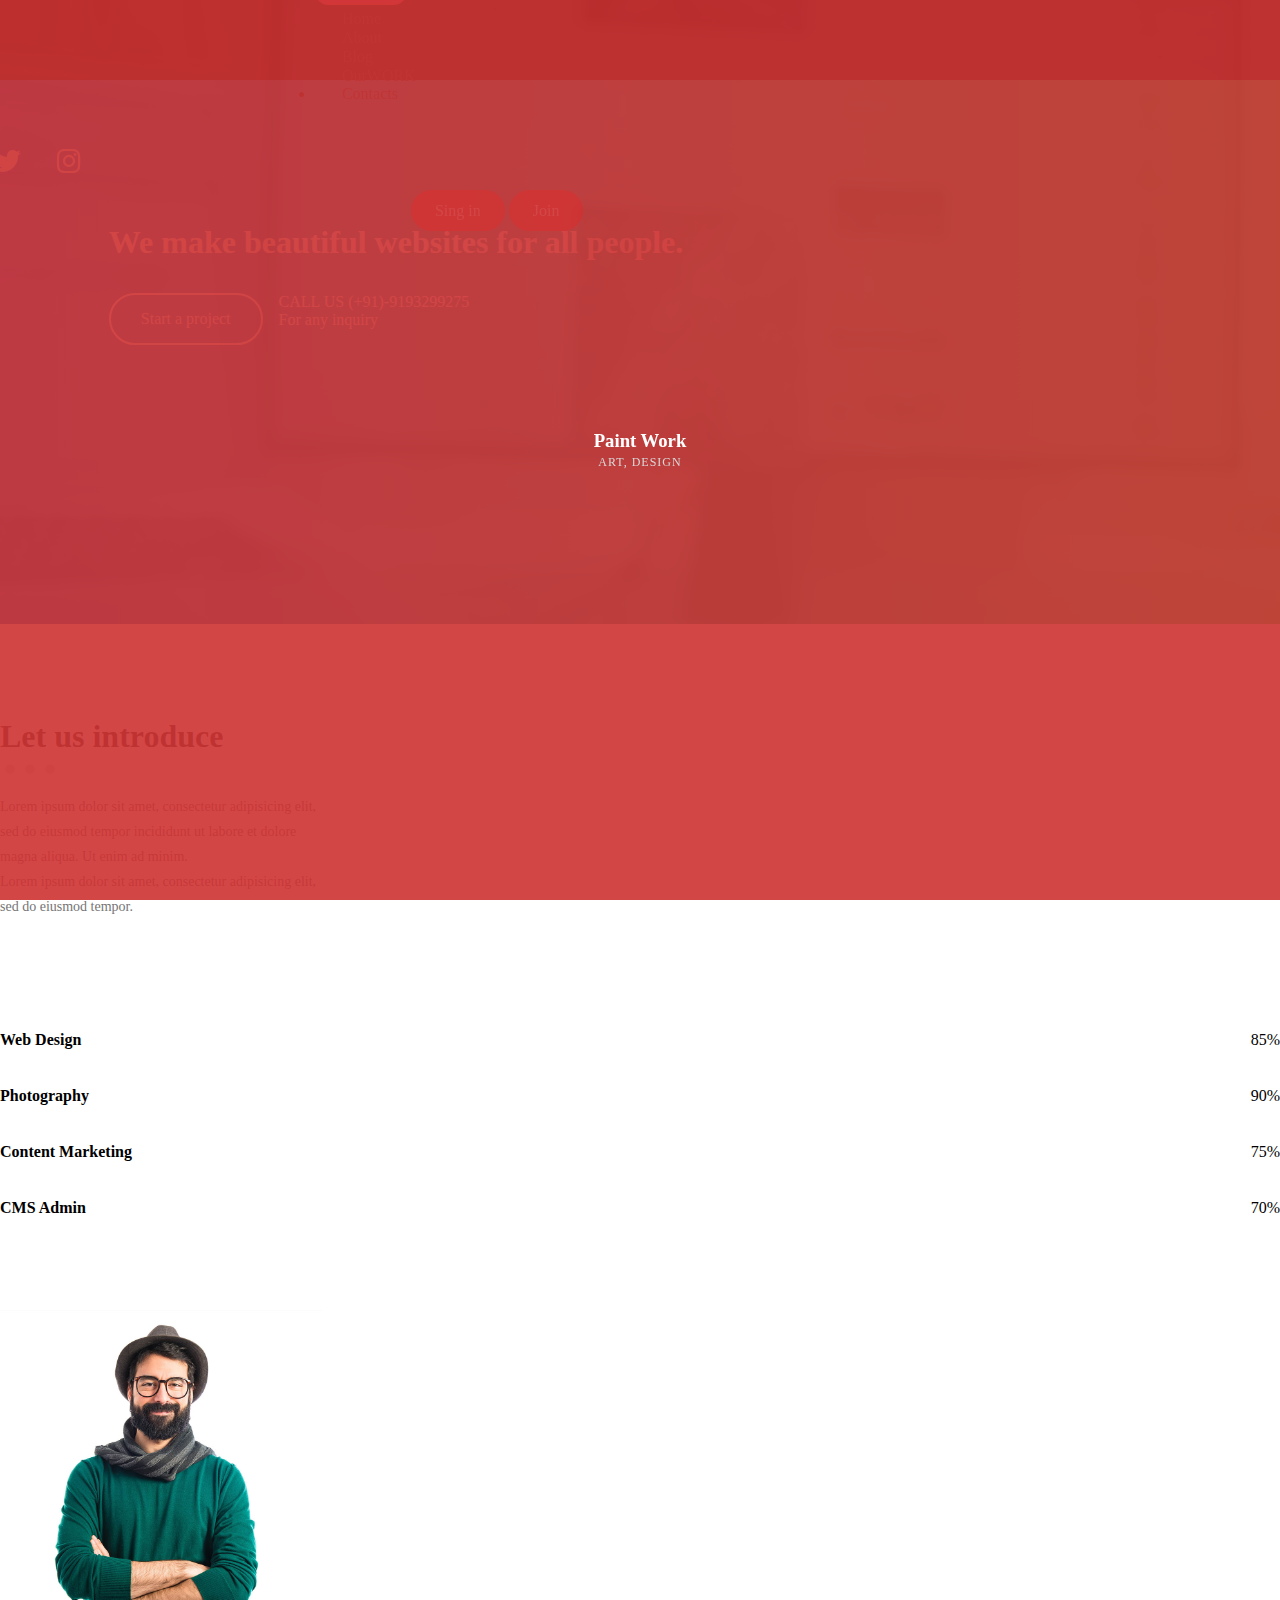
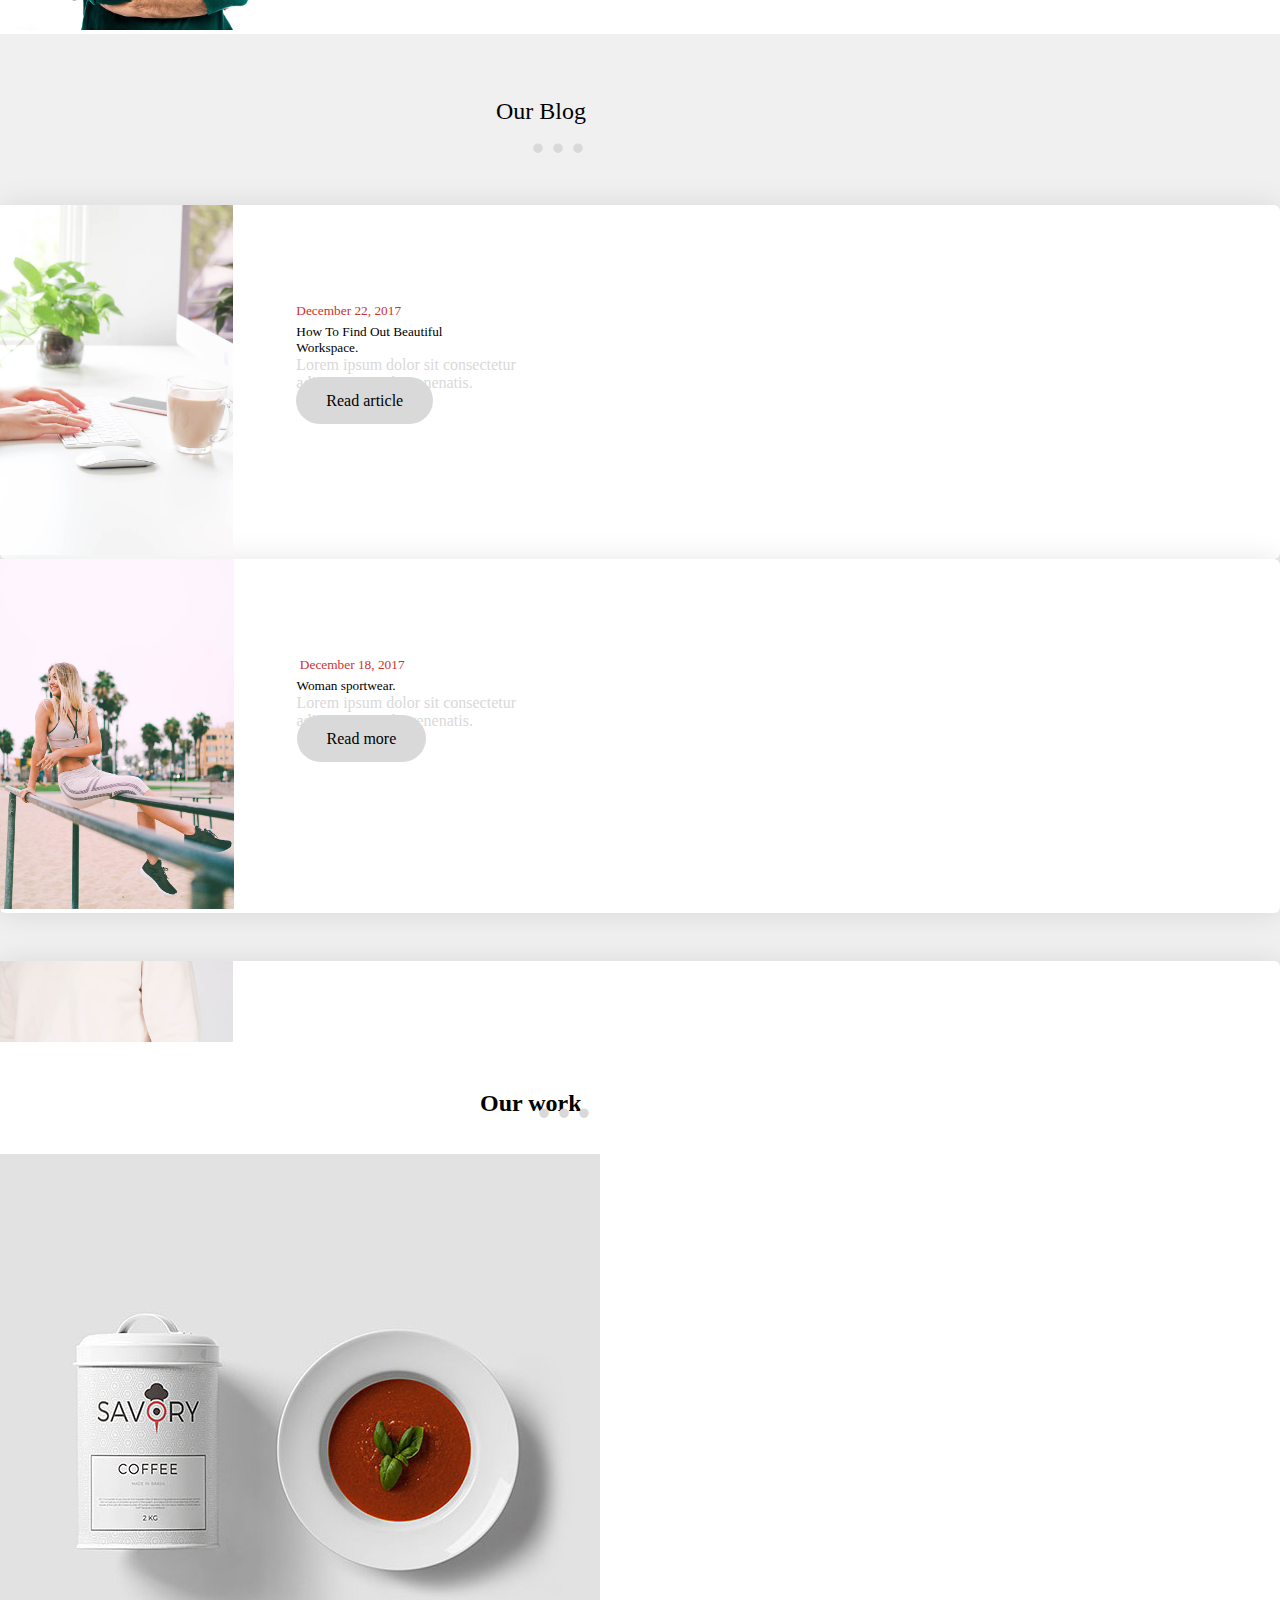
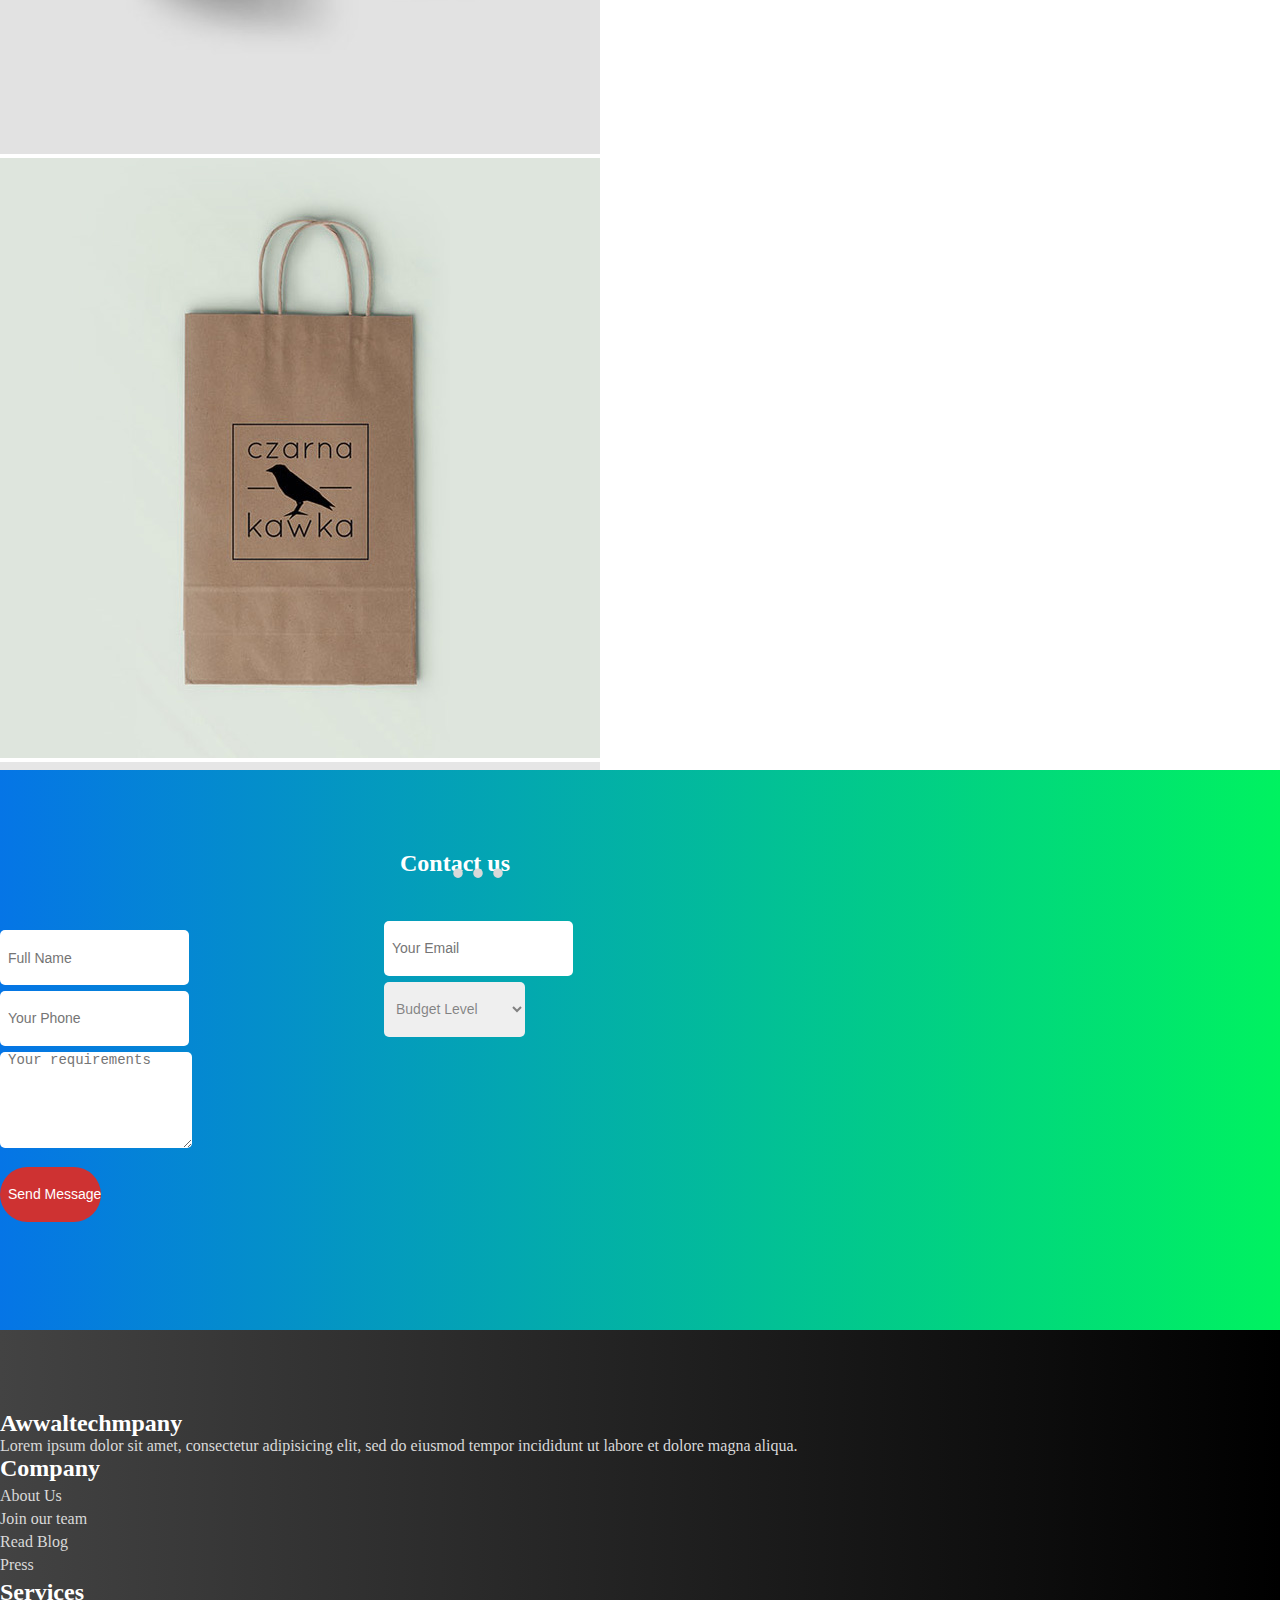
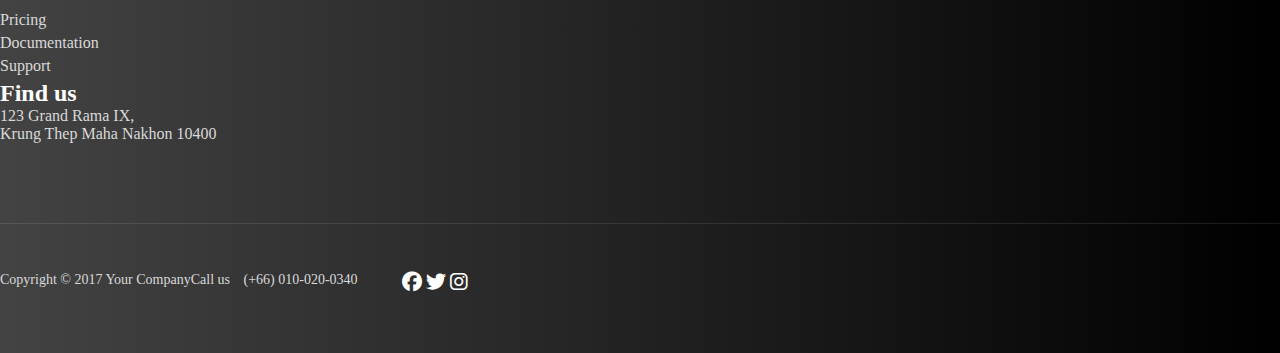
<file: index.html>
<!DOCTYPE html>
<html lang="en">

<!---------------/////////////////// head ///////////////////----------------->

<head>
     <meta charset="UTF-8">
     <meta http-equiv="X-UA-Compatible" content="IE=edge">
     <meta name="viewport" content="width=device-width, initial-scale=1.0">
     <title>AwwalTech Landing Page</title>

     <!---------------/////////////////// meta is complete ///////////////////----------------->
     <!---------------/////////////////// links ///////////////////----------------->

     <link rel="stylesheet" href="https://use.fontawesome.com/releases/v5.6.3/css/all.css"
          integrity="sha384-UHRtZLI+pbxtHCWp1t77Bi1L4ZtiqrqD80Kn4Z8NTSRyMA2Fd33n5dQ8lWUE00s/" crossorigin="anonymous">
     <link rel="stylesheet" href="https://cdnjs.cloudflare.com/ajax/libs/font-awesome/6.2.1/css/all.min.css">
     <link href="https://cdn.jsdelivr.net/npm/bootstrap@5.3.0-alpha1/dist/css/bootstrap.min.css" rel="stylesheet"
          integrity="sha384-GLhlTQ8iRABdZLl6O3oVMWSktQOp6b7In1Zl3/Jr59b6EGGoI1aFkw7cmDA6j6gD" crossorigin="anonymous">
     <link rel="stylesheet" href="style.css">
     <link rel="stylesheet" href="media.css">
</head>


<!---------------/////////////////// head is complete ///////////////////----------------->
<!---------------/////////////////// body ///////////////////----------------->


<body>

     <!---------------/////////////////// home ///////////////////----------------->

     <section id="home">

          <div class="overlay">

               <!---------------/////////////////// header ///////////////////----------------->

               <header id="header">
                    <nav class="navbar navbar-expand-lg">
                         <div class="container-fluid">
                              <a id="nav-2" class="navbar-brand text-light" href="#">
                                   <h3 class="header-h3">Awwaltech</h3>
                              </a>
                              <button class="navbar-toggler" type="button" data-bs-toggle="collapse"
                                   data-bs-target="#navbarSupportedContent" aria-controls="navbarSupportedContent"
                                   aria-expanded="false" aria-label="Toggle navigation">
                                   <span class="navbar-toggler-icon"></span>
                              </button>
                              <div class="collapse navbar-collapse" id="navbarSupportedContent">
                                   <ul id="nav-1" class="navbar-nav ms-auto mb-2 mb-lg-0">
                                        <li class="nav-item">
                                             <a class="nav-link text-light active" aria-current="page"
                                                  href="#home">Home</a>
                                        </li>
                                        <li class="nav-item">
                                             <a class="nav-link text-light" href="#about">About</a>
                                        </li>
                                        <li class="nav-item">
                                             <a class="nav-link text-light" href="#blog">Blog</a>
                                        </li>
                                        <li class="nav-item">
                                             <a class="nav-link text-light" href="#work">OurWORK</a>
                                        </li>
                                        <li class="nav-item-contact">
                                             <a id="a-contact" class="nav-link text-light" href="#contact">Contacts</a>
                                        </li>
                                   </ul>

                                   <ul class="nav navbar-nav navbar-right">
                                        <i class="fa-brands fa-facebook icon-1"></i>
                                        <i class="fa-brands fa-twitter icon-2"></i>
                                        <i class="fa-brands fa-instagram icon-3"></i>
                                        <div class="header-button">
                                             <a href="/signup.html" class="btn header-btn">Sing in</a>
                                             <a href="/login.html" class="btn header-btn">Join</a>
                                        </div>
                                   </ul>
                              </div>
                         </div>
                    </nav>
               </header>

               <!---------------/////////////////// header is complete ///////////////////----------------->

               <div class="row">
                    <div class="col-md-4 home-row-div-1">
                         <h1>We make beautiful websites for all people.</h1>
                         <div class="home-div-1">
                              <a href="#home" class="btn section-btn smoothScroll">Start a project</a>
                              <div class="home-div">
                                   <p>CALL US (+91)-9193299275 <br> For any inquiry</p>
                              </div>
                         </div>
                    </div>

                    <div class="col-md-4 home-row-div-2">
                         <div class="home-video">
                              <div class="embed-responsive embed-responsive-16by9">
                                   <iframe class="iframe" src="https://www.youtube.com/embed/AqcjdkPMPJA"
                                        frameborder="0" allowfullscreen></iframe>
                              </div>
                         </div>
                    </div>
               </div>
          </div>
     </section>


     <!---------------/////////////////// home is complete ///////////////////----------------->
     <!---------------/////////////////// About ///////////////////----------------->


     <setion id="about">
          <div class="container">
               <div class="row">
                    <div class="col-md-5 col-sm-6">
                         <div class="about-text">
                              <div class="about-title">
                                   <h2>Let us introduce</h2>
                                   <span class="line-bar">...</span>
                              </div>
                              <p class="about-text-p-1">Lorem ipsum dolor sit amet, consectetur adipisicing elit, <br>
                                   sed do eiusmod tempor incididunt ut labore et dolore <br>
                                   magna aliqua. Ut enim ad minim.</p>
                              <p class="about-text-p-2">Lorem ipsum dolor sit amet, consectetur adipisicing elit, <br>
                                   sed do eiusmod tempor.</p>
                         </div>
                    </div>

                    <div class="col-md-3 col-sm-6">
                         <div class="about-info skill-thumb">

                              <strong>Web Design</strong>
                              <span class="pull-right">85%</span>
                              <div class="progress">
                                   <div class="progress-bar progress-bar-primary" role="progressbar" aria-valuenow="85"
                                        aria-valuemin="0" aria-valuemax="100" style="width: 85%;"></div>
                              </div>

                              <strong>Photography</strong>
                              <span class="pull-right">90%</span>
                              <div class="progress">
                                   <div class="progress-bar progress-bar-primary" role="progressbar" aria-valuenow="90"
                                        aria-valuemin="0" aria-valuemax="100" style="width: 90%;"></div>
                              </div>

                              <strong>Content Marketing</strong>
                              <span class="pull-right">75%</span>
                              <div class="progress">
                                   <div class="progress-bar progress-bar-primary" role="progressbar" aria-valuenow="75"
                                        aria-valuemin="0" aria-valuemax="100" style="width: 75%;"></div>
                              </div>

                              <strong>CMS Admin</strong>
                              <span class="pull-right">70%</span>
                              <div class="progress">
                                   <div class="progress-bar progress-bar-primary" role="progressbar" aria-valuenow="70"
                                        aria-valuemin="0" aria-valuemax="100" style="width: 70%;"></div>
                              </div>

                         </div>
                    </div>

                    <div class="col-md-4 col-sm-12">
                         <div class="about-image">
                              <img src="./Landing-pic/about-image.jpg" class="img-responsive" alt="">
                         </div>
                    </div>

               </div>
          </div>
     </setion>


     <!---------------/////////////////// about is complete ///////////////////----------------->
     <!---------------/////////////////// blog ///////////////////----------------->


     <section id="blog">
          <div class="container">
               <div class="row">

                    <div class="col-md-12 col-sm-12">
                         <div class="blog-title">
                              <h2>Our Blog</h2>
                              <span class="line-bar-1">...</span>
                         </div>
                    </div>

                    <div class="col-md-6 col-sm-6">
                         <div class="media blog-thumb">
                              <div class="media-object media-left">
                                   <img src="./Landing-pic/blog-image1.jpg" height="350px" class="img-responsive"
                                        alt="">
                              </div>
                              <div class="media-body blog-info">
                                   <small><i class="fa-solid fa-clock-one-thirty"></i>December 22, 2017</small>
                                   <h5>How To Find Out Beautiful <br> Workspace.</h5>
                                   <p>Lorem ipsum dolor sit consectetur <br> adipiscing morbi venenatis.</p>
                                   <a href="#" class="btn section-btn-1">Read article</a>
                              </div>
                         </div>
                    </div>

                    <div class="col-md-6 col-sm-6">
                         <div class="media blog-thumb">
                              <div class="media-object media-left">
                                   <img src="./Landing-pic/blog-image2.jpg" height="350px" class="img-responsive"
                                        alt="">
                              </div>
                              <div class="media-body blog-info">
                                   <small><i class="fa-solid fa-clock-one-thirty"></i> December 18, 2017</small>
                                   <h5>Woman sportwear.</h5>
                                   <p>Lorem ipsum dolor sit consectetur <br> adipiscing morbi venenatis.</p>
                                   <a href="#" class="btn section-btn-1">Read more</a>
                              </div>
                         </div>
                    </div>

                    <div class="col-md-6 col-sm-6 blog-3">
                         <div class="media blog-thumb">
                              <div class="media-object media-left">
                                   <img src="./Landing-pic/blog-image3.jpg" height="350px" class="img-responsive"
                                        alt="">
                              </div>
                              <div class="media-body blog-info">
                                   <small><i class="fa-solid fa-clock-one-thirty"></i> December 14, 2017</small>
                                   <h5>New creative fashion.</h5>
                                   <p>Lorem ipsum dolor sit consectetur <br> adipiscing morbi venenatis.</p>
                                   <a href="#" class="btn section-btn-1">Read article</a>
                              </div>
                         </div>
                    </div>

                    <div class="col-md-6 col-sm-6 blog-4">
                         <div class="media blog-thumb">
                              <div class="media-object media-left">
                                   <img src="./Landing-pic/blog-image4.jpg" height="350px" class="img-responsive"
                                        alt="">
                              </div>
                              <div class="media-body blog-info">
                                   <small><i class="fa-solid fa-clock-one-thirty"></i> December 10, 2017</small>
                                   <h5>Minimalist design trend in <br> 2018.</h5>
                                   <p>Lorem ipsum dolor sit consectetur <br> adipiscing morbi venenatis.</p>
                                   <a href="#" class="btn section-btn-1">View Detail</a>
                              </div>
                         </div>
                    </div>
               </div>
          </div>
     </section>


     <!---------------/////////////////// blog is complete ///////////////////----------------->
     <!---------------/////////////////// our work ///////////////////----------------->


     <section id="work">
          <div class="container">
               <div class="section-title">
                    <h2>Our work</h2>
                    <span class="line-bar-2">...</span>
               </div>

               <div class="row row-cols-1 row-cols-md-3 g-4 work-row">
                    <div class="col work-card">
                         <div class="card work-card-1">
                              <img src="./Landing-pic/work-image1.jpg" class="card-img-top" alt="...">

                              <div class="work-info">
                                   <h3>Clean &amp; Minimal</h3>
                                   <small>Product Design</small>
                              </div>
                         </div>
                    </div>
                    <div class="col work-card">
                         <div class="card work-card-1">
                              <img src="./Landing-pic/work-image2.jpg" class="card-img-top" alt="...">

                              <div class="work-info">
                                   <h3>Studio Bag</h3>
                                   <small>Branding</small>
                              </div>
                         </div>
                    </div>
                    <div class="col work-card">
                         <div class="card work-card-1">
                              <img src="./Landing-pic/work-image3.jpg" class="card-img-top" alt="...">

                              <div class="work-info">
                                   <h3>Frame Design</h3>
                                   <small>Photography</small>
                              </div>
                         </div>
                    </div>
                    <div class="col work-card">
                         <div class="card work-card-1">
                              <img src="./Landing-pic/work-image4.jpg" class="card-img-top" alt="...">

                              <div class="work-info">
                                   <h3>Paint Work</h3>
                                   <small>Art, Design</small>
                              </div>
                         </div>
                    </div>
               </div>
          </div>
     </section>


     <!---------------/////////////////// Work is complete ///////////////////----------------->
     <!---------------/////////////////// Contact ///////////////////----------------->


     <section id="contact">
          <div class="container">
               <div class="contact-title">
                    <h2>Contact us</h2>
                    <span class="line-bar-3">...</span>
               </div>

               <div class="row contact-row">
                    <div class="col-md-8 col-sm-8">

                         <form id="contact-form" role="form" action="#" method="post">
                              <div class="col-md-6 col-sm-6">
                                   <input type="text" class="form-control" placeholder="Full Name" id="cf-name"
                                        name="cf-name" required="">
                              </div>

                              <div class="col-md-6 col-sm-6 contact-div">
                                   <input type="email" class="form-control" placeholder="Your Email" id="cf-email"
                                        name="cf-email" required="">
                              </div>

                              <div class="col-md-6 col-sm-6">
                                   <input type="tel" class="form-control" placeholder="Your Phone" id="cf-number"
                                        name="cf-number" required="">
                              </div>

                              <div class="col-md-6 col-sm-6 contact-div">
                                   <select class="form-control" id="cf-budgets" name="cf-budgets">
                                        <option>Budget Level</option>
                                        <option>$500 to $1,000</option>
                                        <option>$1,000 to $2,200</option>
                                        <option>$2,200 to $4,500</option>
                                        <option>$4,500 to $7,500</option>
                                        <option>$7,500 to $12,000</option>
                                        <option>$12,000 or more</option>
                                   </select>
                              </div>

                              <div class="col-md-12 col-sm-12 contact-textarea">
                                   <textarea class="form-control" rows="6" placeholder="Your requirements"
                                        id="cf-message" name="cf-message" required=""></textarea>
                              </div>

                              <div class="col-md-4 col-sm-12">
                                   <input type="submit" class="form-control" name="submit" value="Send Message">
                              </div>

                         </form>
                    </div>

                    <div class="col-md-4 col-sm-4">
                         <div class="google-map">
                              <iframe
                                   src="https://www.google.com/maps/embed?pb=!1m18!1m12!1m3!1d3647.3030413476204!2d100.5641230193719!3d13.757206847615207!2m3!1f0!2f0!3f0!3m2!1i1024!2i768!4f13.1!3m3!1m2!1s0x0%3A0xf51ce6427b7918fc!2sG+Tower!5e0!3m2!1sen!2sth!4v1510722015945"
                                   allowfullscreen></iframe>
                         </div>
                    </div>
               </div>
          </div>
     </section>


     <!---------------/////////////////// contact is complete ///////////////////----------------->
     <!---------------/////////////////// footer ///////////////////----------------->


     <footer id="footer">
          <div class="container">
               <div class="row">

                    <div class="col-md-5 col-sm-12">
                         <div class="footer-thumb footer-info">
                              <h2>Awwaltechmpany</h2>
                              <p>Lorem ipsum dolor sit amet, consectetur adipisicing elit, sed do eiusmod tempor
                                   incididunt ut labore et dolore magna aliqua.</p>
                         </div>
                    </div>

                    <div class="col-md-2 col-sm-4">
                         <div class="footer-thumb">
                              <h2>Company</h2>
                              <ul class="footer-link">
                                   <li><a href="#">About Us</a></li>
                                   <li><a href="#">Join our team</a></li>
                                   <li><a href="#">Read Blog</a></li>
                                   <li><a href="#">Press</a></li>
                              </ul>
                         </div>
                    </div>

                    <div class="col-md-2 col-sm-4">
                         <div class="footer-thumb">
                              <h2>Services</h2>
                              <ul class="footer-link">
                                   <li><a href="#">Pricing</a></li>
                                   <li><a href="#">Documentation</a></li>
                                   <li><a href="#">Support</a></li>
                              </ul>
                         </div>
                    </div>

                    <div class="col-md-3 col-sm-4">
                         <div class="footer-thumb">
                              <h2>Find us</h2>
                              <p>123 Grand Rama IX, <br> Krung Thep Maha Nakhon 10400</p>
                         </div>
                    </div>

                    <div class="col-md-12 col-sm-12">
                         <div class="footer-bottom">
                              <div class="col-md-6 col-sm-5">
                                   <div class="copyright-text">
                                        <p>Copyright &copy; 2017 Your Company</p>
                                   </div>
                              </div>
                              <div class="col-md-6 col-sm-7">
                                   <div class="phone-contact">
                                        <p>Call us <span>(+66) 010-020-0340</span></p>
                                   </div>
                                   <ul class="social-icon">
                                        <i class="fa-brands fa-facebook"></i>
                                        <i class="fa-brands fa-twitter"></i>
                                        <i class="fa-brands fa-instagram"></i>
                                   </ul>
                              </div>
                         </div>
                    </div>

               </div>
          </div>
     </footer>


     <!---------------/////////////////// footer is complete ///////////////////----------------->
     <!---------------/////////////////// script ///////////////////----------------->


     <script src="https://cdn.jsdelivr.net/npm/@popperjs/core@2.11.6/dist/umd/popper.min.js"
          integrity="sha384-oBqDVmMz9ATKxIep9tiCxS/Z9fNfEXiDAYTujMAeBAsjFuCZSmKbSSUnQlmh/jp3" crossorigin="anonymous">
          </script>


     <script src="https://cdn.jsdelivr.net/npm/bootstrap@5.3.0-alpha1/dist/js/bootstrap.min.js"
          integrity="sha384-mQ93GR66B00ZXjt0YO5KlohRA5SY2XofN4zfuZxLkoj1gXtW8ANNCe9d5Y3eG5eD" crossorigin="anonymous">
          </script>

     <!---------------/////////////////// script is complete ///////////////////----------------->

</body>

<!---------------/////////////////// Body is complete ///////////////////----------------->

</html>
</file>
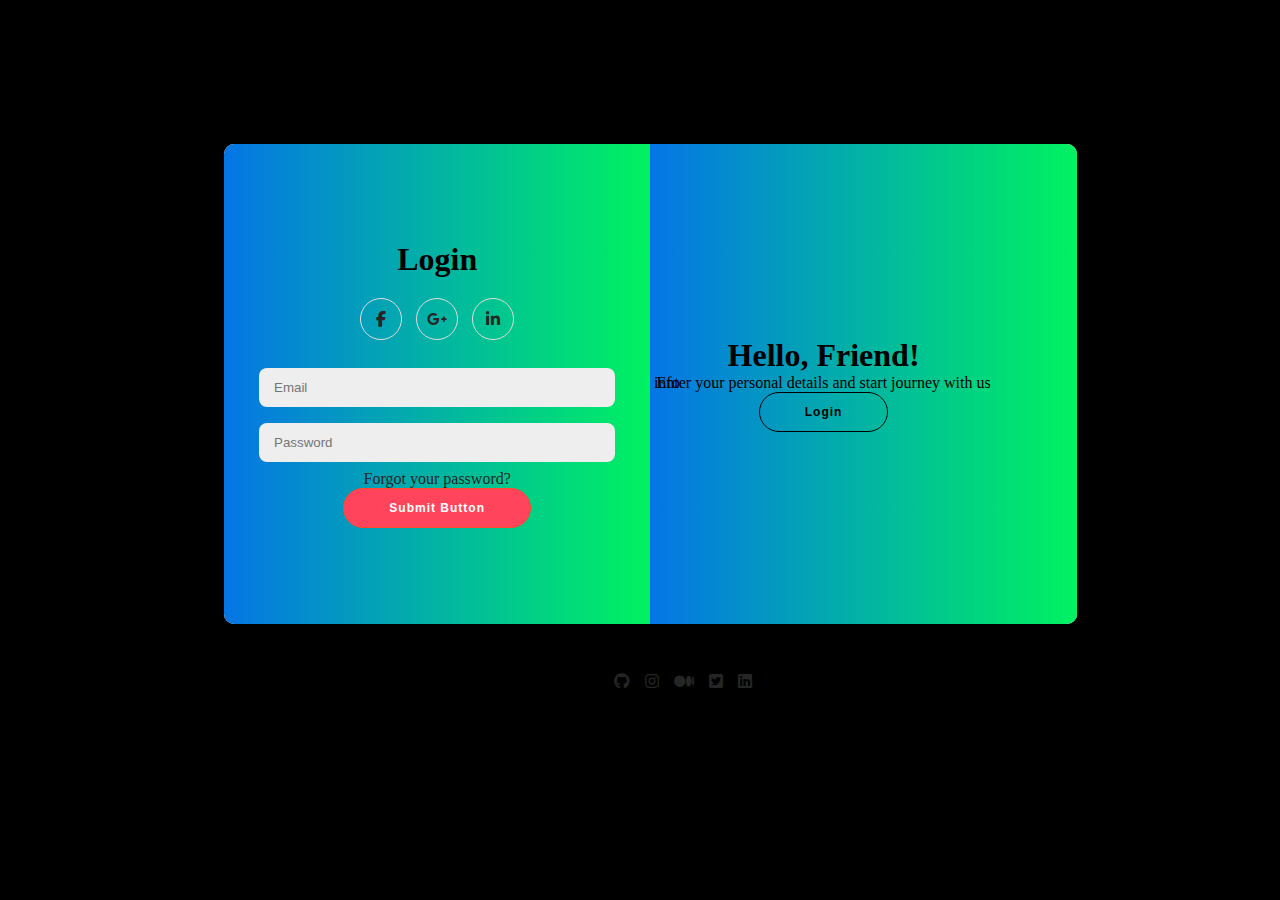
<file: login.html>
<!DOCTYPE html>
<html lang="en">

<!---------------/////////////////// head ///////////////////----------------->

<head>
      <meta charset="UTF-8">
      <meta http-equiv="X-UA-Compatible" content="IE=edge">
      <meta name="viewport" content="width=device-width, initial-scale=1.0">
      <title>AwwalTech Login Page</title>

      <!---------------///////////////////#vijaydeverakonda meta is complete ///////////////////----------------->
      <!---------------/////////////////// links ///////////////////----------------->

      <link rel="stylesheet" href="https://use.fontawesome.com/releases/v5.6.3/css/all.css"
            integrity="sha384-UHRtZLI+pbxtHCWp1t77Bi1L4ZtiqrqD80Kn4Z8NTSRyMA2Fd33n5dQ8lWUE00s/" crossorigin="anonymous">
      <link rel="stylesheet" href="https://cdnjs.cloudflare.com/ajax/libs/font-awesome/6.2.1/css/all.min.css">
      <link href="https://cdn.jsdelivr.net/npm/bootstrap@5.3.0-alpha1/dist/css/bootstrap.min.css" rel="stylesheet"
            integrity="sha384-GLhlTQ8iRABdZLl6O3oVMWSktQOp6b7In1Zl3/Jr59b6EGGoI1aFkw7cmDA6j6gD" crossorigin="anonymous">
      <link rel="stylesheet" href="https://use.fontawesome.com/releases/v5.8.1/css/all.css"
            integrity="sha384-50oBUHEmvpQ+1lW4y57PTFmhCaXp0ML5d60M1M7uH2+nqUivzIebhndOJK28anvf" crossorigin="anonymous">
      <link rel="stylesheet" href="style.css">
      <link rel="stylesheet" href="media.css">
</head>


<!---------------/////////////////// head is complete ///////////////////----------------->
<!---------------/////////////////// body ///////////////////----------------->


<body>


      <!---------------/////////////////// join ///////////////////----------------->

<section id="join">
      <div class="container-1" id="container-1">
            <div class="form-container-1 sign-up-container-1">
                  <form action="#">
                        <h1>Create Account</h1>
                        <div class="social-container-1">
                              <a href="#" class="social"><i class="fab fa-facebook-f"></i></a>
                              <a href="#" class="social"><i class="fab fa-google-plus-g"></i></a>
                              <a href="#" class="social"><i class="fab fa-linkedin-in"></i></a>
                        </div>
                        <input type="email" placeholder="Email" />
                        <input type="password" placeholder="Password" />
                        <button>Login</button>
                  </form>
            </div>
            <div class="form-container-1 sign-in-container-1">
                  <form action="#">
                        <h1>Login</h1>
                        <div class="social-container-1">
                              <a href="#" class="social"><i class="fab fa-facebook-f"></i></a>
                              <a href="#" class="social"><i class="fab fa-google-plus-g"></i></a>
                              <a href="#" class="social"><i class="fab fa-linkedin-in"></i></a>
                        </div>
                        <input type="email" placeholder="Email" />
                        <input type="password" placeholder="Password" />
                        <a href="#">Forgot your password?</a>
                        <button>Submit Button</button>
                  </form>
            </div>
            <div class="overlay-1-container-1">
                  <div class="overlay-1">
                        <div class="overlay-1-panel overlay-1-left">
                              <h1>Welcome Back!</h1>
                              <p>To keep connected with us please login with your personal info</p>
                              <button class="ghost" id="signIn">join</button>
                        </div>
                        <div class="overlay-1-panel overlay-1-right">
                              <h1>Hello, Friend!</h1>
                              <p>Enter your personal details and start journey with us</p>
                              <button class="ghost" id="signUp">Login</button>
                        </div>
                  </div>
            </div>
      </div>

      <div class="footer-1">
            <b> Follow me on </b>
            <div class="icons">
                  <a href="https://github.com/kvaibhav01" target="_blank" class="social"><i
                              class="fab fa-github"></i></a>
                  <a href="https://www.instagram.com/vaibhavkhulbe143/" target="_blank" class="social"><i
                              class="fab fa-instagram"></i></a>
                  <a href="https://medium.com/@vaibhavkhulbe" target="_blank" class="social"><i
                              class="fab fa-medium"></i></a>
                  <a href="https://twitter.com/vaibhav_khulbe" target="_blank" class="social"><i
                              class="fab fa-twitter-square"></i></a>
                  <a href="https://linkedin.com/in/vaibhav-khulbe/" target="_blank" class="social"><i
                              class="fab fa-linkedin"></i></a>
            </div>
      </div>

</section>
      
      <!---------------/////////////////// script ///////////////////----------------->


      <script src="https://cdn.jsdelivr.net/npm/@popperjs/core@2.11.6/dist/umd/popper.min.js"
            integrity="sha384-oBqDVmMz9ATKxIep9tiCxS/Z9fNfEXiDAYTujMAeBAsjFuCZSmKbSSUnQlmh/jp3" crossorigin="anonymous">
            </script>


      <script src="https://cdn.jsdelivr.net/npm/bootstrap@5.3.0-alpha1/dist/js/bootstrap.min.js"
            integrity="sha384-mQ93GR66B00ZXjt0YO5KlohRA5SY2XofN4zfuZxLkoj1gXtW8ANNCe9d5Y3eG5eD" crossorigin="anonymous">
            </script>

      <!---------------/////////////////// script is complete ///////////////////----------------->

</body>

<!---------------/////////////////// Body is complete ///////////////////----------------->

</html>
</file>
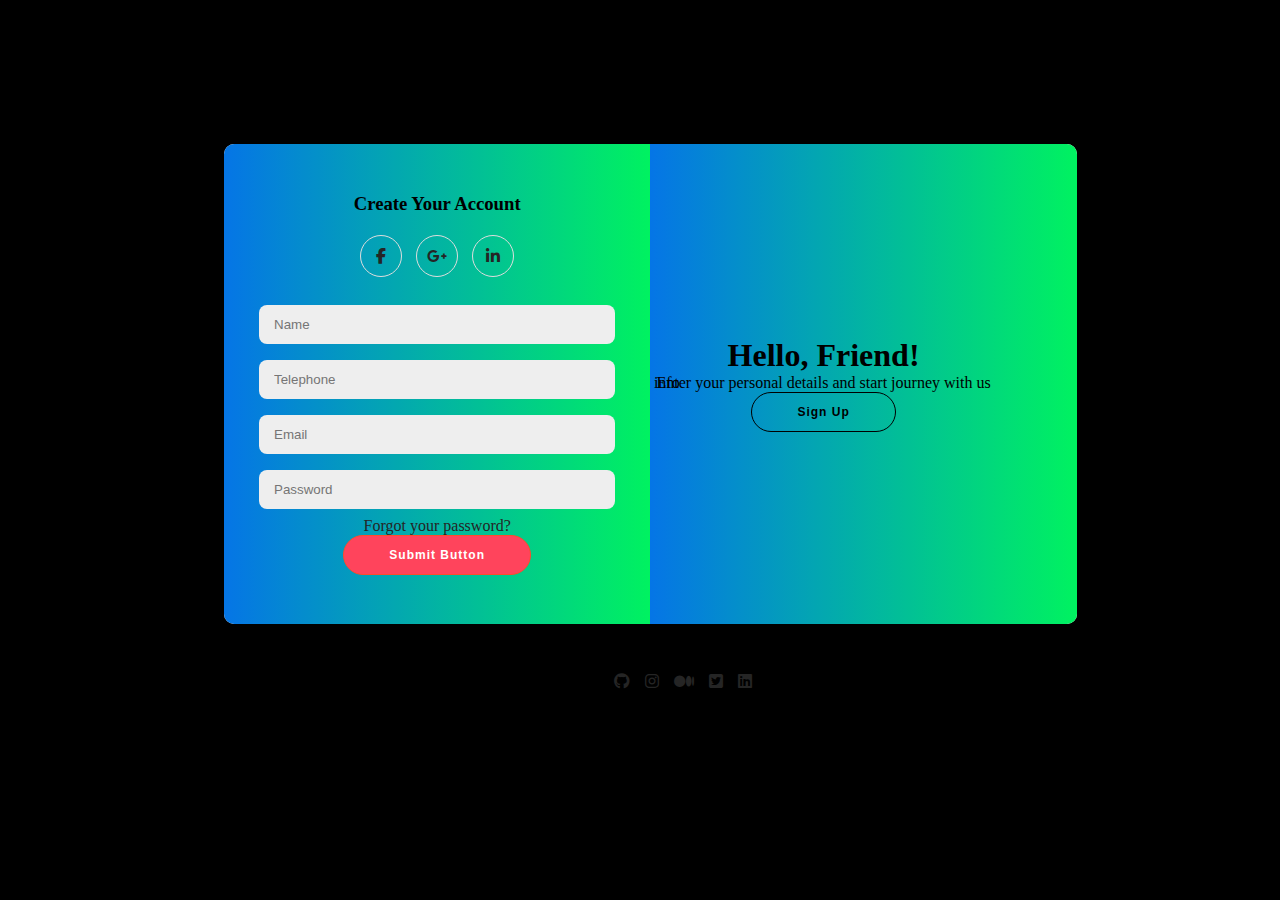
<file: signup.html>
<!DOCTYPE html>
<html lang="en">

<!---------------/////////////////// head ///////////////////----------------->

<head>
      <meta charset="UTF-8">
      <meta http-equiv="X-UA-Compatible" content="IE=edge">
      <meta name="viewport" content="width=device-width, initial-scale=1.0">
      <title>AwwalTech Singup Page</title>

      <!---------------///////////////////#vijaydeverakonda meta is complete ///////////////////----------------->
      <!---------------/////////////////// links ///////////////////----------------->

      <link rel="stylesheet" href="https://use.fontawesome.com/releases/v5.6.3/css/all.css"
            integrity="sha384-UHRtZLI+pbxtHCWp1t77Bi1L4ZtiqrqD80Kn4Z8NTSRyMA2Fd33n5dQ8lWUE00s/" crossorigin="anonymous">
      <link rel="stylesheet" href="https://cdnjs.cloudflare.com/ajax/libs/font-awesome/6.2.1/css/all.min.css">
      <link href="https://cdn.jsdelivr.net/npm/bootstrap@5.3.0-alpha1/dist/css/bootstrap.min.css" rel="stylesheet"
            integrity="sha384-GLhlTQ8iRABdZLl6O3oVMWSktQOp6b7In1Zl3/Jr59b6EGGoI1aFkw7cmDA6j6gD" crossorigin="anonymous">
      <link rel="stylesheet" href="https://use.fontawesome.com/releases/v5.8.1/css/all.css"
            integrity="sha384-50oBUHEmvpQ+1lW4y57PTFmhCaXp0ML5d60M1M7uH2+nqUivzIebhndOJK28anvf" crossorigin="anonymous">
      <link rel="stylesheet" href="style.css">
      <link rel="stylesheet" href="media.css">
</head>


<!---------------/////////////////// head is complete ///////////////////----------------->
<!---------------/////////////////// body ///////////////////----------------->


<body>


      <!---------------/////////////////// signin ///////////////////----------------->

<section id="signin">
      <div class="container-1" id="container-1">
            <div class="form-container-1 sign-up-container-1">
                  <form action="#">
                        <div class="social-container-1">
                              <a href="#" class="social"><i class="fab fa-facebook-f"></i></a>
                              <a href="#" class="social"><i class="fab fa-google-plus-g"></i></a>
                              <a href="#" class="social"><i class="fab fa-linkedin-in"></i></a>
                        </div>
                        <input type="text" placeholder="Name" />
                        <input type="email" placeholder="Email" />
                        <input type="password" placeholder="Password" />
                        <button>Sign Up</button>
                  </form>
            </div>
            <div class="form-container-1 sign-in-container-1">
                  <form action="#">
                        <h3>Create Your Account</h3>
                        <div class="social-container-1">
                              <a href="#" class="social"><i class="fab fa-facebook-f"></i></a>
                              <a href="#" class="social"><i class="fab fa-google-plus-g"></i></a>
                              <a href="#" class="social"><i class="fab fa-linkedin-in"></i></a>
                        </div>
                        <input type="name" placeholder="Name" />
                        <input type="telephone" placeholder="Telephone" />
                        <input type="email" placeholder="Email" />
                        <input type="password" placeholder="Password" />
                        <a href="#">Forgot your password?</a>
                        <button>Submit Button</button>
                  </form>
            </div>
            <div class="overlay-1-container-1">
                  <div class="overlay-1">
                        <div class="overlay-1-panel overlay-1-left">
                              <h1>Welcome Back!</h1>
                              <p>To keep connected with us please login with your personal info</p>
                              <button class="ghost" id="signIn">Sign In</button>
                        </div>
                        <div class="overlay-1-panel overlay-1-right">
                              <h1>Hello, Friend!</h1>
                              <p>Enter your personal details and start journey with us</p>
                              <button class="ghost" id="signUp">Sign Up</button>
                        </div>
                  </div>
            </div>
      </div>

      <div class="footer-1">
            <b> Follow me on </b>
            <div class="icons">
                  <a href="https://github.com/kvaibhav01" target="_blank" class="social"><i
                              class="fab fa-github"></i></a>
                  <a href="https://www.instagram.com/vaibhavkhulbe143/" target="_blank" class="social"><i
                              class="fab fa-instagram"></i></a>
                  <a href="https://medium.com/@vaibhavkhulbe" target="_blank" class="social"><i
                              class="fab fa-medium"></i></a>
                  <a href="https://twitter.com/vaibhav_khulbe" target="_blank" class="social"><i
                              class="fab fa-twitter-square"></i></a>
                  <a href="https://linkedin.com/in/vaibhav-khulbe/" target="_blank" class="social"><i
                              class="fab fa-linkedin"></i></a>
            </div>
      </div>

</section>
      
      <!---------------/////////////////// script ///////////////////----------------->


      <script src="https://cdn.jsdelivr.net/npm/@popperjs/core@2.11.6/dist/umd/popper.min.js"
            integrity="sha384-oBqDVmMz9ATKxIep9tiCxS/Z9fNfEXiDAYTujMAeBAsjFuCZSmKbSSUnQlmh/jp3" crossorigin="anonymous">
            </script>


      <script src="https://cdn.jsdelivr.net/npm/bootstrap@5.3.0-alpha1/dist/js/bootstrap.min.js"
            integrity="sha384-mQ93GR66B00ZXjt0YO5KlohRA5SY2XofN4zfuZxLkoj1gXtW8ANNCe9d5Y3eG5eD" crossorigin="anonymous">
            </script>

      <!---------------/////////////////// script is complete ///////////////////----------------->

</body>

<!---------------/////////////////// Body is complete ///////////////////----------------->

</html>
</file>
<file: style.css>
/*******************################ body ################*******************/

@import url('https://fonts.googleapis.com/css?family=Montserrat:400,800');

* {
  margin: 0px;
  padding: 0px;
}

section {
  overflow: hidden;
}

a {
  color: #252525;
  font-weight: normal;
  -webkit-transition: 0.5s;
  transition: 0.5s;
  text-decoration: none !important;
}

a:hover,
a:active,
a:focus {
  color: #ce3232;
  outline: none;
}


/*******************################ header ################*******************/

#header {
  position: fixed;
  top: 0;
  left: 0;
  width: 100%;
  height: 5rem;
  z-index: 99999;
  display: flex;
  flex-flow: row nowrap;
  justify-content: center;
  align-items: center;
  background: none repeat scroll 0 0 #000000;
  /* background: none repeat scroll 0 0 #ffffff; */
}

#nav-1 {
  padding-right: 34rem;
  margin-top: 5px;
}

.nav-item {
  font-weight: 600;
  font-size: 16px;
  font-family: inherit;
  margin-top: 1px;
}

/* .nav-link:hover {
    color: #ce3232;
    transition: 1s;
} */

.nav-link {
  position: relative;
  padding: 7px;
  margin-left: 20px;
}

.nav-item-contact {
  font-weight: 600;
  font-size: 16px;
  font-family: inherit;
}

.header-h3 {
  font-family: Poppins, sans-serif;
  margin-top: 3.5vh;
  font-weight: 600;
  margin-left: 7.5rem;
}

#nav-2 {
  padding-left: 6rem;
  padding-bottom: 10px;
  font-size: 30px;
}

.icon-1 {
  margin-left: -24rem;
  margin-top: 5vh;
  color: white;
  font-size: 3vh;
}

.icon-1:hover {
  color: #ce3232;
  transition: 1s;
}

.icon-2 {
  margin-left: 2rem;
  margin-top: 5vh;
  color: white;
  font-size: 3vh;
}

.icon-2:hover {
  color: #ce3232;
  transition: 1s;
}

.icon-3 {
  margin-left: 2rem;
  margin-top: 5vh;
  color: white;
  font-size: 3vh;
}

.icon-3:hover {
  color: #ce3232;
  transition: 1s;
}

.header-button {
  margin-left: 6rem;
  margin-top: 3vh;
}

.header-btn {
  background: #ce3232;
  border: 0;
  border-radius: 100px;
  color: #ffffff;
  cursor: pointer;
  font-size: inherit;
  font-weight: normal;
  padding: 12px 24px;
  -webkit-transition: 0.5s;
  transition: 0.5s;
}

.header-btn:hover,
.header-btn:focus {
  color: white;
  border-color: transparent;
  background-color: #000000;
  transition: 0s;
}


/*******************################ header is complete ################*******************/
/*******************################ home ################*******************/


#home {
  height: 39rem;
  width: 100%;
  position: relative;
  background: url(./Landing-pic/home-bg.jpg);
}

.overlay {
  width: 100%;
  height: 50rem;
  top: 0;
  right: 0;
  left: 0;
  opacity: 0.8;
  position: absolute;
  background: linear-gradient(to right, #0575E6, #00F260);
}

.home-row-div-1 {
  margin-top: 14rem;
  margin-left: 6.8rem;
}

.home-row-div-1 {
  color: #ffffff;
}

.section-btn {
  color: #ffffff;
  cursor: pointer;
  font-size: inherit;
  font-weight: normal;
  padding: 15px 30px;
  background: none;
  border: solid 2px white;
  border-radius: 100px;
  margin-top: 2rem;
  -webkit-transition: 0.5s;
  transition: 0.5s;
}

.section-btn:hover,
.section-btn:focus {
  background: #ce3232;
  border-color: transparent;
}

.home-row-div-2 {
  margin-top: 14rem;
  margin-left: 6rem;
}

.home-div-1 {
  display: flex;
}

.home-div {
  margin-top: 2rem;
  margin-left: 16px;
}

.iframe {
  width: 34rem;
  height: 22rem;
}


/*******************################ home is complete ################*******************/
/*******************################ About ################*******************/


#about {
  height: 40rem;
  width: 100%;
}

.about-text {
  margin-top: 7rem;
}

.about-title h2 {
  margin-top: 0;
  margin-bottom: 10px;
  line-height: 0;
  color: #393939;
  font-size: 2em;
}

.line-bar {
  color: #d9d9d9;
  display: block;
  font-size: 5em;
  line-height: 0;
}

.about-text-p-1 {
  color: #757575;
  font-size: 14px;
  font-weight: normal;
  line-height: 25px;
  margin-top: 3rem;
}

.about-text-p-2 {
  color: #757575;
  font-size: 14px;
  font-weight: normal;
  line-height: 25px;
}

.about-info {
  margin-top: 7rem;
}

.skill-thumb strong {
  display: inline-block;
  margin-bottom: 10px;
}

.pull-right {
  float: right;
}

.progress {
  background: #ffffff;
  border-radius: 5px;
  box-shadow: none;
  height: 3px;
  margin-bottom: 25px;
}

.progress-bar {
  background: #1f1f1f;
  box-shadow: none;
}

.about-image {
  margin-top: 5rem;
}

.about-image img {
  height: 20rem;
}


/*******************################ about is complete ################*******************/
/*******************################ blog ################*******************/


#blog {
  background: #f0f0f0;
  height: 63rem;
  width: 100%;
}

.blog-title h2 {
  margin-left: 31rem;
  margin-top: 4rem;
  margin-bottom: 3rem;
  font-weight: 400;
}

.line-bar-1 {
  color: #d9d9d9;
  display: block;
  margin-left: 33rem;
  margin-top: -3rem;
  margin-bottom: 5rem;
  font-size: 5em;
  line-height: 0;
}

.media {
  display: flex;
  background-color: white;
  border-radius: 6px 6px 6px 6px;
}

.media {
  box-shadow: 0 1px 30px rgb(0 0 0 / 10%);
}

.media-body {
  margin-left: 7vh;
  margin-top: 6rem;
}

.media-body small {
  color: #ce3232;
}

.media-body h5 {
  margin-top: 5px;
  font-weight: 500;
}

.media-body h5:hover {
  color: #000;
}

.media-body p {
  color: #d9d9d9;
}

.section-btn-1 {
  background: #d9d9d9;
  border: 0;
  border-radius: 100px;
  color: #000000;
  cursor: pointer;
  font-size: inherit;
  font-weight: normal;
  padding: 15px 30px;
  -webkit-transition: 0.5s;
  transition: 0.5s;
}

.section-btn-1:hover,
.section-btn-1:focus {
  background: #00F260;
  background: -webkit-linear-gradient(to right, #0575E6, #00F260);
  background: linear-gradient(to right, #0575E6, #00F260);
  border-color: transparent;
  color: #393939;
}

.blog-3 {
  margin-top: 3rem;
}

.blog-4 {
  margin-top: 3rem;
}


/*******************################ blog is complete ################*******************/
/*******************################ Work ################*******************/


#work {
  height: 30rem;
  width: 100%;
}

.section-title {
  margin-left: 31rem;
  margin-top: 3rem;
}

.line-bar-2 {
  color: #d9d9d9;
  display: block;
  font-size: 5em;
  line-height: 0;
  margin-left: 6vh;
  margin-top: -3vh;
}

.work-card {
  width: 25%;
}

.work-row {
  margin-top: 4rem;
}

.work-card-1 .work-info {
  position: absolute;
  top: 0px;
  left: 0px;
  right: 0px;
  bottom: 0px;
  display: flex;
  align-items: center;
  justify-content: center;
  flex-direction: column;
  text-align: center;
}

.work-card-1 .work-info:after {
  position: absolute;
  top: 0px;
  left: 0px;
  right: 0px;
  bottom: 0px;
  content: "";
  background: #ce3232;
  opacity: 0;
  transition: 0.5s;
}

.work-card-1 .work-info:hover::after {
  opacity: 0.9;
}

.work-card-1 .work-info h3,
.work-card-1 .work-info small {
  transform: translateY(100%);
  opacity: 0;
  display: block;
  transition: 0.5s 0.2s;
  color: #ffffff;
  z-index: 2;
  position: relative;
}

.work-card-1 .work-info small {
  color: #d9d9d9;
  text-transform: uppercase;
  font-size: 12px;
  font-weight: 500;
  letter-spacing: 1px;
  margin-top: 3px;
}

.work-card-1:hover .work-info h3,
.work-card-1:hover .work-info small {
  transform: translateY(0px);
  opacity: 1;
}


/*******************################ work is complete ################*******************/
/*******************################ Contact ################*******************/


#contact {
  height: 35rem;
  width: 100%;
  background: #00F260;
  background-position: 0% -108.344px;
  background: -webkit-linear-gradient(to right, #0575E6, #00F260);
  background: linear-gradient(to right, #0575E6, #00F260);
}

.contact-title h2 {
  color: #ffffff;
  margin-left: 31rem;
  margin-top: 3rem;
}

.line-bar-3 {
  color: #d9d9d9;
  display: block;
  font-size: 5em;
  line-height: 0;
  margin-top: -4vh;
  margin-left: 34rem;
}

.contact-row {
  margin-top: 5rem;
}

.contact-div {
  margin-left: 24rem;
  margin-top: -11.2vh;
}

.contact-textarea {
  width: 47rem;
}

.google-map {
  border-radius: 100%;
  width: 300px;
  height: 300px;
  overflow: hidden;
  margin: 0 auto;
}

.google-map iframe {
  border: 0;
  height: 350px;
  width: 350px;
}

#contact .form-control {
  font-size: 14px;
  font-weight: normal;
  margin-bottom: 15px;
  padding-left: 8px;
  border: 0;
  border-radius: 5px;
  box-shadow: none;
  color: rgba(20, 20, 20, 0.5);
}

#contact input,
#contact select {
  height: 55px;
}

#contact select {
  color: rgba(20, 20, 20, 0.5);
}

#contact input[type='submit'] {
  background: #ce3232;
  border-radius: 100px;
  color: #ffffff;
  font-weight: 500;
}


/*******************################ contact is complete ################*******************/
/*******************################ footer ################*******************/


footer {
  position: relative;
  padding-top: 80px;
  padding-bottom: 60px;
  background: #000000;
  background: -webkit-linear-gradient(to right, #434343, #000000);
  background: linear-gradient(to right, #434343, #000000);
}

footer h2 {
  color: #ffffff;
}

.footer-link {
  margin: 0;
  padding: 0;
}

.footer-link li {
  display: block;
  list-style: none;
  margin: 5px 10px 5px 0;
}

footer p,
footer span,
.footer-link li a {
  color: #d9d9d9;
}

.copyright-text p,
.footer-bottom .phone-contact p {
  font-size: 14px;
}

.footer-info p {
  margin-right: 4em;
}

.footer-bottom {
  border-top: 1px solid rgba(255, 255, 255, 0.1);
  margin-top: 5em;
  padding-top: 3em;
  display: flex;
}

.footer-bottom .phone-contact,
.footer-bottom .social-icon {
  display: inline-block;
  vertical-align: top;
}

.footer-bottom .phone-contact {
  margin-right: 40px;
}

.footer-bottom .phone-contact span {
  font-weight: 500;
  display: inline-block;
  margin-left: 10px;
}

.social-icon i {
  color: white;
  font-size: 20px;
}

.social-icon i:hover {
  color: #ce3232;
  transition: 1s;
}


/*******************################ footer is complete ################*******************/
/*******************################ signin ################*******************/


#signin {
  height: 100vh;
  width: 100%;
  background-color: #000;
}

.container-1 {
  background: #fff;
  border-radius: 10px;
  position: relative;
  overflow: hidden;
  width: 768px;
  max-width: 100%;
  margin-top: 4rem;
  margin-left: 20rem;
  min-height: 480px;
  box-shadow: 0 14px 28px rgba(0, 0, 0, .2), 0 10px 10px rgba(0, 0, 0, .2);
}

.form-container-1 form {
  background: linear-gradient(to right, #0575E6, #00F260);
  display: flex;
  flex-direction: column;
  padding: 0 50px;
  height: 100%;
  justify-content: center;
  align-items: center;
  text-align: center;
}

.form-container-1 input {
  border-radius: 8px;
}

.social-container-1 {
  margin: 20px 0;
}

.social-container-1 a {
  border: 1px solid #ddd;
  border-radius: 50%;
  display: inline-flex;
  justify-content: center;
  align-items: center;
  margin: 0 5px;
  height: 40px;
  width: 40px;
}

.form-container-1 input {
  background: #eee;
  border: none;
  padding: 12px 15px;
  margin: 8px 0;
  width: 100%;
}

button {
  border-radius: 20px;
  border: 1px solid #ff4b2b;
  background: #ff445c;
  color: #fff;
  font-size: 12px;
  font-weight: bold;
  padding: 12px 45px;
  letter-spacing: 1px;
}

button:focus {
  outline: none;
}

button.ghost {
  background: transparent;
  border-color: #fff;
}

.form-container-1 {
  position: absolute;
  top: 0;
  height: 100%;
  background: linear-gradient(to right, #0575E6, #00F260);
}

.sign-in-container-1 {
  left: 0;
  width: 50%;
  z-index: 2;
}

.sign-up-container-1 {
  left: 0;
  width: 50%;
  z-index: 1;
  opacity: 0;
}

.overlay-1-container-1 {
  position: absolute;
  top: 0;
  left: 50%;
  width: 50%;
  height: 100%;
  overflow: hidden;
  z-index: 100;
  background: linear-gradient(to right, #0575E6, #00F260);
}

.overlay-1 {
  color: #fff;
  position: relative;
  left: -100%;
  height: 100%;
  width: 200%;
}

.overlay-1-panel {
  position: absolute;
  top: 0;
  display: flex;
  padding: 0 40px;
  height: 100%;
  width: 50%;
  text-align: center;
  flex-direction: column;
  justify-content: center;
  align-items: center;
}

.overlay-1-panel h1 {
  color: #000;
}

.overlay-1-panel p {
  color: #000;
}

.overlay-1-panel button {
  color: #000;
  border: solid 1px #000;
  border-radius: 30px;
}

.overlay-1-right {
  right: 0;
  transform: translateY(0);
}

.ghost:hover {
  background: #ce3232;
  border: 0;
  border-radius: 100px;
  color: #ffffff;
  cursor: pointer;
  font-size: inherit;
  font-weight: normal;
  padding: 12px 24px;
  -webkit-transition: 0.5s;
  transition: 0.5s;
}

.footer-1 {
  margin-top: 25px;
  text-align: center;
}

.icons {
  display: flex;
  width: 30px;
  height: 30px;
  letter-spacing: 15px;
  align-items: center;
  margin-left: 38.4rem;
}


/*******************################ signin is complete ################*******************/
/*******************################ join ################*******************/


#join {
  height: 100vh;
  width: 100%;
  background-color: #000;
}
</file>
<file: media.css>
@media (min-width: 375px) and (max-width: 667px) {

    #nav-2 {
        font-size: 30px !important;
        margin-top: -12px !important;
        margin-left: -12rem !important;
    }

    .navbar-toggler {
        margin-left: 18rem !important;
        margin-top: -8vh !important;
    }

    #home {
        height: 42rem !important;
    }

    .home-row-div-1 {
        margin-left: 0.8rem !important;
    }

    .home-div {
        margin-top: 5vh !important;
        margin-left: 1px !important;
    }

    .iframe {
        width: 21rem !important;
        height: 11rem !important;
        margin-top: -11rem !important;
        margin-left: -4.8rem !important;
    }

    .media-body {
        margin-left: -32vh;
        margin-top: 24rem;
    }

    #blog {
        height: 187rem !important;
    }

    .media-body {
        margin-left: -49vh !important;
        margin-top: 29rem !important;
    }

    .media-object img {
        height: 27rem !important;
        width: 22rem !important;
    }

    #work {
        height: 108rem !important;
    }

    .work-card {
        width: 100% !important;
    }

    #contact {
        height: 55rem !important;
    }


}

@media (min-width: 414px) and (max-width: 896px) {

    .media-object img {
        height: 27rem !important;
        width: 24.4rem !important;
    }

    .media-body {
        margin-left: -41vh !important;
        margin-top: 29rem !important;
    }

    #work {
        height: 117rem !important;
    }

    .contact-div {
        margin-left: 0rem;
        margin-top: -0.2vh;
    }

    #contact .form-control {
        width: 24.5rem !important;
    }

    #contact {
        height: 63rem !important;
    }

}

@media (min-width: 390px) and (max-width: 884px) {

    .media-object img {
        width: 23rem !important;
    }

    .media-body {
        margin-left: -39vh !important;
        margin-top: 29rem !important;
    }

    .contact-div {
        margin-left: 0rem;
        margin-top: -0.2vh;
    }

    #contact .form-control {
        width: 23rem !important;
    }

    #contact {
        height: 62rem !important;
    }

}

@media (min-width: 360px) and (max-width: 740px) {

    .header-h3 {
        margin-left: -10.5rem !important;
    }

    .home-row-div-1 {
        margin-left: 0.8rem !important;
        width: 27rem !important;
    }

    .home-row-div-1 h1 {
        font-size: 16px !important;
    }

    .home-div p {
        font-size: 11px !important;
    }

    .iframe {
        width: 17rem !important;
        height: 10rem !important;
        margin-top: -11rem !important;
        margin-left: -5rem !important;
    }

    #blog {
        height: 165rem !important;
    }

    .blog-thumb {
        height: 35rem !important;
        width: 21rem !important;
        margin-top: 7px !important;
    }

    .media-body {
        margin-left: -18rem !important;
        margin-top: 19rem !important;
    }

    .media-object img {
        width: 21rem !important;
        height: 21rem !important;
    }

    #work {
        height: 105rem !important;
    }

    .work-card {
        width: 100% !important;
    }

    #contact {
        height: 55rem !important;
    }

    #contact .form-control {
        width: 21rem !important;
    }

    .google-map {
        margin-left: 0rem !important;
    }

}

@media (min-width: 412px) and (max-width: 915px) {

    .home-row-div-1 h1 {
        font-size: 20px !important;
    }

    .iframe {
        width: 21rem !important;
        height: 12rem !important;
        margin-top: -11rem !important;
        margin-left: -4rem !important;
    }

    .media-object img {
        width: 24rem !important;
        height: 25rem !important;
    }

    .blog-thumb {
        height: 42rem !important;
        width: 24rem !important;
        margin-top: 7px !important;
    }

    .media-body {
        margin-left: -22rem !important;
        margin-top: 26rem !important;
    }

    #blog {
        height: 193rem !important;
    }

    #work {
        height: 114rem !important;
    }

    .contact-div {
        margin-left: 0rem !important;
        margin-top: 0rem !important;
    }

    #contact .form-control {
        width: 24rem !important;
    }

    .google-map {
        margin-left: 3rem !important;
    }

    #contact {
        height: 70rem !important;
    }

}

@media (min-width: 820px) and (max-width: 1180px) {

    .header-h3 {
        margin-left: -9rem !important;
    }

    #nav-2 {
        padding-bottom: 34px !important;
    }

    .navbar-toggler {
        margin-left: 27rem !important;
    }

    .iframe {
        margin-top: 0rem !important;
    }

    .home-div-1 {
        width: 34rem !important;
        margin-left: -5rem !important;
    }

    .home-row-div-1 h1 {
        margin-left: -5rem !important;
    }

    .blog-title {
        margin-left: -12rem !important;
    }

    .blog-thumb {
        margin-left: -1rem !important;
    }

    #blog {
        height: 105rem !important;
    }

    .section-title {
        margin-left: 19rem !important;
    }

    .line-bar-2 {
        margin-left: 3vh !important;
        margin-top: -1vh !important;
    }

    .work-card {
        width: 50% !important;
    }

    #work {
        height: 62rem !important;
    }

    .google-map {
        margin-left: -3rem !important;
        margin-top: 5rem !important;
    }

    .contact-title h2 {
        margin-left: 17rem !important;
        margin-top: 5rem !important;
    }

    .line-bar-3 {
        margin-top: -1vh !important;
        margin-left: 20rem !important;
    }

    #contact {
        height: 52rem !important;
    }

}

@media (min-width: 768px) and (max-width: 1024px) {

    .header-h3 {
        margin-left: -9rem !important;
    }

    #header {
        width: 48rem !important;
    }

    #nav-2 {
        padding-bottom: 34px !important;
    }

    .navbar-toggler {
        margin-left: 27rem !important;
    }

    .iframe {
        margin-top: 0rem !important;
    }

    .home-div-1 {
        width: 34rem !important;
        margin-left: -5rem !important;
    }

    .home-row-div-1 h1 {
        margin-left: -5rem !important;
    }

    .blog-title {
        margin-left: -12rem !important;
    }

    .blog-thumb {
        margin-left: -1rem !important;
    }

    #blog {
        height: 105rem !important;
    }

    .section-title {
        margin-left: 19rem !important;
    }

    .line-bar-2 {
        margin-left: 3vh !important;
        margin-top: -1vh !important;
    }

    .work-card {
        width: 50% !important;
    }

    #work {
        height: 62rem !important;
    }

    .google-map {
        margin-left: -3rem !important;
        margin-top: 5rem !important;
    }

    .contact-title h2 {
        margin-left: 17rem !important;
        margin-top: 5rem !important;
    }

    .line-bar-3 {
        margin-top: -1vh !important;
        margin-left: 20rem !important;
    }

    #contact {
        height: 52rem !important;
    }

}

/* @media (min-width: 912px) and (max-width: 1368px) {

    #nav-1 {
        padding-right: 25rem !important;
    }

    .header-h3 {
        margin-top: 40px !important;
    }    

    #header {
        width: 64.1rem !important;
    }

    #blog {
        height: 63rem !important;
    }

    .section-title {
        margin-left: 25rem !important;
    }

    .line-bar-2 {
        margin-left: 6vh !important;
        margin-top: -3vh !important;
    }

    #work {
        height: 73rem !important;
    }

    .contact-title h2 {
        margin-left: 25rem !important;
        margin-top: 5rem !important;
    }

    .line-bar-3 {
        margin-top: -3vh !important;
        margin-left: 28rem !important;
    }

    .contact-div {
        margin-left: 21rem;
        margin-top: -14.2vh;
    }

    .google-map {
        margin-left: 2rem !important;
        margin-top: 0rem !important;
    }

} */

@media (min-width: 540px) and (max-width: 720px) {

    .header-h3 {
        margin-left: -6.5rem !important;
    }

    .navbar-toggler {
        margin-left: 16rem;
    }

    .home-row-div-1 {
        margin-left: 4.8rem !important;
    }

    .home-row-div-2 {
        margin-left: 11rem !important;
    }

    .about-image img {
        margin-left: 6rem !important;
    }

    .blog-title h2 {
        margin-left: 13rem !important;
        margin-top: 4rem !important;
        margin-bottom: 2rem !important;
    }

    .line-bar-1 {
        margin-left: 14.6rem !important;
        margin-top: -2rem !important;
        margin-bottom: 5rem !important;
    }

    .blog-thumb {
        margin-left: 4rem !important;
    }

    .section-title {
        margin-left: 13rem !important;
    }

    .line-bar-2 {
        margin-left: 4vh !important;
    }

    #work {
        height: 146rem !important;
    }

    .contact-title h2 {
        margin-left: 12rem !important;
    }

    .line-bar-3 {
        margin-top: -3vh !important;
        margin-left: 14rem !important;
    }

    #contact .form-control {
        width: 32rem !important;
    }

    .google-map {
        margin-left: 7rem !important;
    }

}

/* @media (min-width: 280px) and (max-width: 653px) {

    #nav-2 {
        margin-left: -18rem !important;
    }

    .home-row-div-1 {
        margin-left: 0.8rem !important;
    }

    .home-row-div-1 h1 {
        font-size: 11px !important;
    }

    .home-div-1 {
        width: 30rem !important;
        display: inherit !important;
    }

    .about-title h2 {
        font-size: 22px !important;
    }

    .about-image img {
        height: 13rem;
    }

    .blog-thumb {
        width: 10.6rem !important;
    }

    .media-object img {
        height: 16rem !important;
    }

    .media-body {
        margin-left: -24vh !important;
        margin-top: 18rem !important;
    }

    .media-body h5 {
        font-size: 13px !important;
    }

    .media-body p {
        font-size: 10px !important;
    }

    #blog {
        height: 134rem !important;
    }

    .work-card {
        width: 68% !important;
    }

    #work {
        height: 60rem !important;
    }

    #contact .form-control {
        width: 10.6rem !important;
    }

    #contact {
        height: 48rem !important;
    }

    .google-map {
        width: 196px !important;
        height: 196px !important;
    }

} */

@media (min-width: 800px) and (max-width: 1280px) {

    #header {
        width: 80.1rem !important;
    }

    #blog {
        height: 63rem !important;
    }

    .section-title {
        margin-left: 30rem !important;
    }

    .line-bar-2 {
        margin-left: 6vh !important;
        margin-top: -3vh !important;
    }

    #work {
        height: 83rem !important;
    }

    .work-card {
        width: 50% !important;
    }

    .contact-title h2 {
        margin-left: 25rem !important;
        margin-top: 5rem !important;
    }

    .line-bar-3 {
        margin-top: -3vh !important;
        margin-left: 28rem !important;
    }

    .contact-div {
        margin-left: 24rem !important;
        margin-top: -8.8vh !important;
    }

    .google-map {
        margin-left: 2rem !important;
        margin-top: 0rem !important;
    }

}


/*******************################ signup ################*******************/


@media (min-width: 375px) and (max-width: 667px) {

    .container-1 {
        width: 21.6rem !important;
        margin-left: 1rem !important;
    }

    .social-container-1 {
        width: 25vh !important;
    }

    .sign-in-container h3 {
        font-size: 7px !important;
        margin-top: 19px !important;
    }

    .a {
        font-size: 10px !important;
    }

    .form-container-1 input {
        width: 10rem !important;
    }

    .overlay-1-panel p {
        width: 10rem !important;
    }

}

@media (min-width: 414px) and (max-width: 896px) {

    .container-1 {
        width: 21.6rem !important;
        margin-left: 2.4rem !important;
        margin-top: 13rem;
    }

}

@media (min-width: 393px) and (max-width: 851px) {

    .container-1 {
        margin-left: 1.4rem !important;
        margin-top: 11rem !important;
    }

}

@media (min-width: 360px) and (max-width: 740px) {

    .container-1 {
        width: 20.6rem !important;
        margin-left: 1rem !important;
    }

    .social-container-1 {
        width: 24vh !important;
    }

    .sign-in-container h3 {
        font-size: 7px !important;
        margin-top: 19px !important;
    }

    .a {
        font-size: 10px !important;
    }

    .form-container-1 input {
        width: 9rem !important;
    }

    .overlay-1-panel p {
        width: 9rem !important;
    }

}

@media (min-width: 412px) and (max-width: 915px) {

    .container-1 {
        margin-left: 2.6rem !important;
    }

}

@media (min-width: 820px) and (max-width: 1180px) {

    .container-1 {
        margin-top: 18rem !important;
        margin-left: 2rem !important;
    }

}

@media (min-width: 768px) and (max-width: 1024px) {

    .container-1 {
        margin-top: 18rem !important;
        margin-left: 2rem !important;
    }

}

@media (min-width: 768px) and (max-width: 1024px) {

    .container-1 {
        width: 44.3rem !important;
    }

}

/* @media (min-width: 912px) and (max-width: 1368px) {

    .container-1 {
        width: 53.3rem !important;
        margin-top: 25rem !important;
    }

} */

@media (min-width: 412px) and (max-width: 914px) {

    .container-1 {
        width: 21.6rem !important;
        margin-left: 2.4rem !important;
        margin-top: 13rem;
    }

}

@media (min-width: 600px) and (max-width: 1024px) {

    .container-1 {
        width: 53.3rem !important;
        margin-top: 3rem !important;
        margin-left: 5rem !important;

    }

}

@media (min-width: 800px) and (max-width: 1280px) {

    .container-1 {
        width: 53.3rem !important;
        margin-top: 9rem !important;
        margin-left: 14rem;
    }

}


/*******************################ signup is complete ################*******************/
/*******************################ login ################*******************/


@media (min-width: 375px) and (max-width: 667px) {

    .container-1 {
        width: 21.6rem !important;
        margin-left: 1rem !important;
    }

    .social-container-1 {
        width: 25vh !important;
    }

    .sign-in-container h3 {
        font-size: 7px !important;
        margin-top: 19px !important;
    }

    .a {
        font-size: 10px !important;
    }

    .form-container-1 input {
        width: 10rem !important;
    }

    .overlay-1-panel p {
        width: 10rem !important;
    }

}

@media (min-width: 414px) and (max-width: 896px) {

    .container-1 {
        width: 21.6rem !important;
        margin-left: 2.4rem !important;
        margin-top: 13rem;
    }

}

@media (min-width: 393px) and (max-width: 851px) {

    .container-1 {
        margin-left: 1.4rem !important;
        margin-top: 11rem !important;
    }

}

@media (min-width: 360px) and (max-width: 740px) {

    .container-1 {
        width: 20.6rem !important;
        margin-left: 1rem !important;
    }

    .social-container-1 {
        width: 24vh !important;
    }

    .sign-in-container h3 {
        font-size: 7px !important;
        margin-top: 19px !important;
    }

    .a {
        font-size: 10px !important;
    }

    .form-container-1 input {
        width: 9rem !important;
    }

    .overlay-1-panel p {
        width: 9rem !important;
    }

}

@media (min-width: 412px) and (max-width: 915px) {

    .container-1 {
        margin-left: 2.6rem !important;
    }

}

@media (min-width: 820px) and (max-width: 1180px) {

    .container-1 {
        width: 46.3rem !important;
        margin-top: 19rem !important;
    }

}

@media (min-width: 768px) and (max-width: 1024px) {

    .container-1 {
        width: 45.5rem !important;
        margin-top: 19rem !important;
        margin-left: 1.3rem !important;
    }

}

/* @media (min-width: 912px) and (max-width: 1368px) {

    .container-1 {
        width: 53.5rem !important;
        margin-top: 28rem !important;
        margin-left: 1.3rem !important;
    }    

} */

@media (min-width: 412px) and (max-width: 914px) {

    .container-1 {
        width: 31.6rem !important;
        margin-left: 1rem !important;
    }

}

@media (min-width: 600px) and (max-width: 1024px) {

    .container-1 {
        width: 53.5rem !important;
        margin-top: 2rem !important;
        margin-left: 5.3rem !important;
    }

}
</file>
